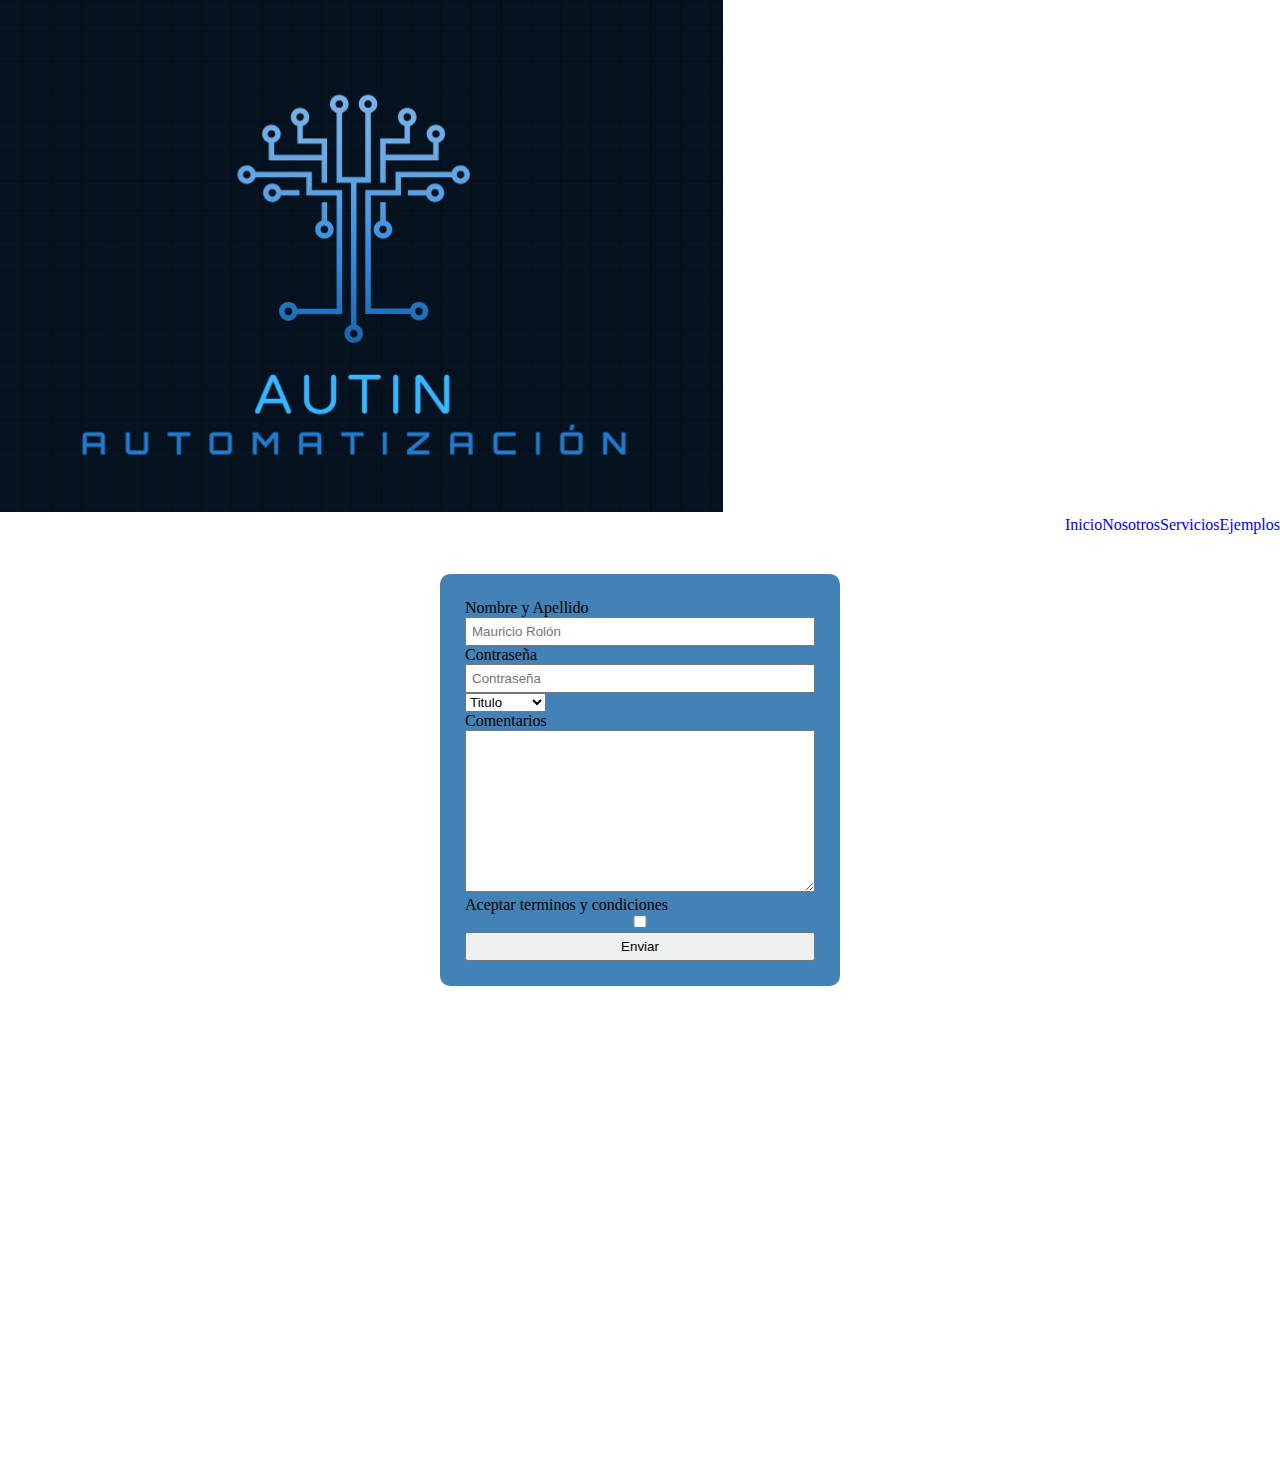
<file: Desafio 2/pages/contacto.html>
<!DOCTYPE html>
<html lang="en">

<head>
    <meta charset="UTF-8">
    <meta name="viewport" content="width=, initial-scale=1.0">
    <title>Document</title>

    <link rel="stylesheet" href="../styles/style.css">

</head>

<body>
    <div class="body-div">
        <header>
            <img src="../img/Logo.png" alt="logo de empresa">
            <nav>
                <ul>
                    <li><a href="../index.html">Inicio</a></li>
                    <li><a href="nosotros.html">Nosotros</a></li>
                    <li><a href="servicios.html">Servicios</a></li>
                    <li><a href="ejemplos.html">Ejemplos</a></li>

                </ul>
            </nav>
        </header>
        <main>
            <form class="form_contacto" action="form.php" method="POST">
                <div class="form-contacto-grupo">
                    <label for="">Nombre y Apellido</label>
                    <input class="form-contacto-grupo-textarea" type="text" name="nombre" id="nombre"
                        placeholder="Mauricio Rolón">
                </div>
                <div class="form-contacto-grupo">
                    <label for="">Contraseña</label>
                    <input class="form-contacto-grupo-textarea" type="password" name="pass" id="pass"
                        placeholder="Contraseña">
                </div>
                <div class="form-contacto-grupo">
                    <select name="" id="">
                        <option value="">Titulo</option>
                        <option value="">Ingenieria</option>
                    </select>
                </div>
                <div class="form-contacto-grupo">
                    <p>Comentarios</p>
                    <textarea class="form-contacto-grupo-textarea" name="" id="" cols="30" rows="10"></textarea>
                </div>
                <div class="form-contacto-grupo">
                    <p>Aceptar terminos y condiciones</p>
                    <input class="form-contacto-grupo-textarea" type="checkbox" name="" id="">

                </div>
                <div class="form-contacto-grupo">
                    <input class="form-contacto-grupo-textarea" type="submit" value="Enviar">
                </div>
            </form>
        </main>
        <footer>
            <a href=""></a>
            <iframe
                src="https://www.google.com/maps/embed?pb=!1m18!1m12!1m3!1d3270.8475579462947!2d-57.979302629828446!3d-34.93535995629531!2m3!1f0!2f0!3f0!3m2!1i1024!2i768!4f13.1!3m3!1m2!1s0x95a2e7d8932a422d%3A0xccd63be37d185b39!2sConfiteria%20Selecta%20Desayunos-servicio%20de%20Lunch!5e0!3m2!1ses-419!2sar!4v1710076452785!5m2!1ses-419!2sar"
                width="600" height="450" style="border:0;" allowfullscreen="" loading="lazy"
                referrerpolicy="no-referrer-when-downgrade">
            </iframe>
        </footer>
    </div>
</body>

</html>
</file>
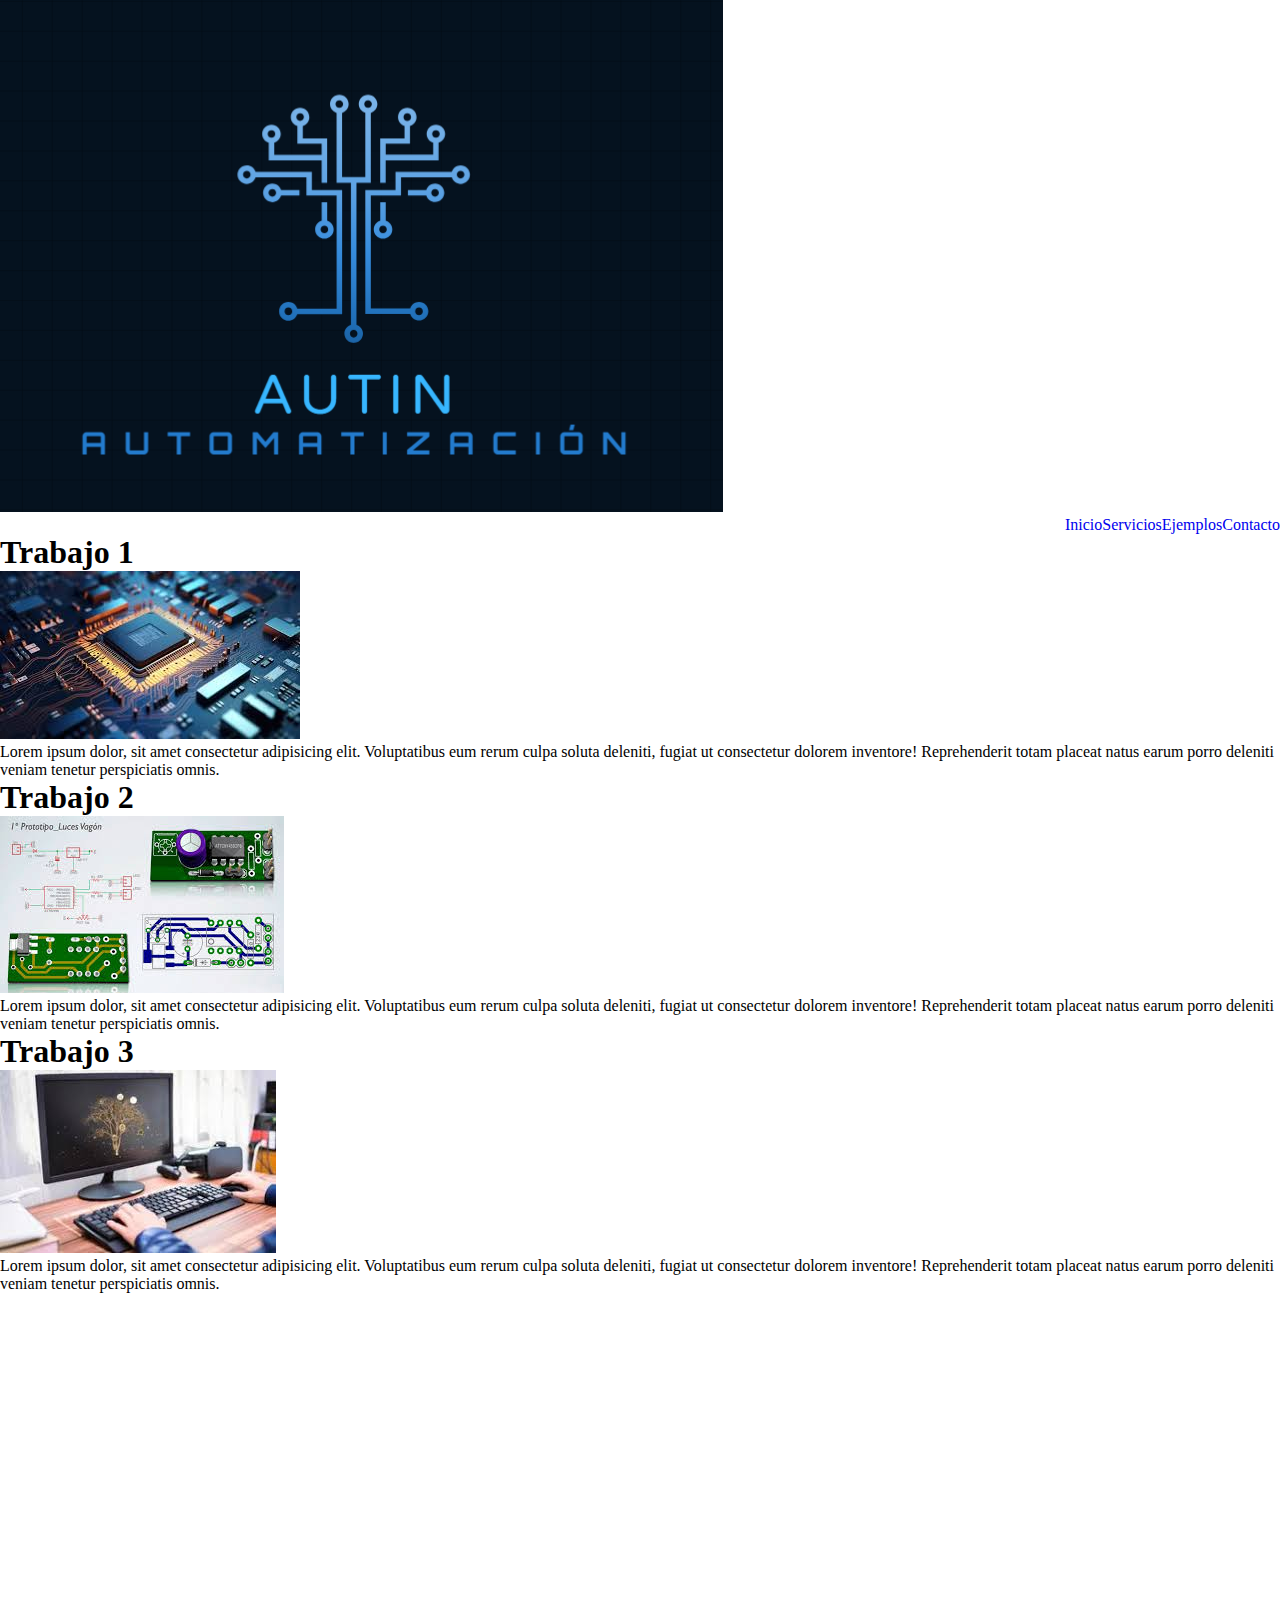
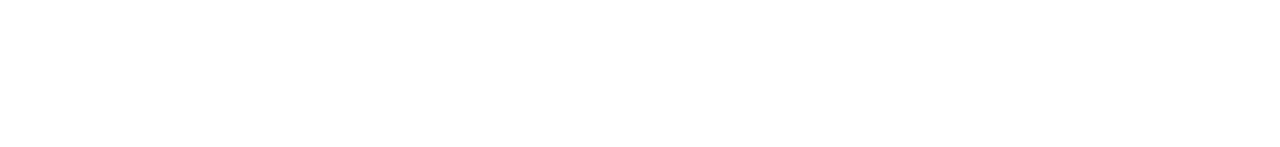
<file: Desafio 2/pages/nosotros.html>
<!DOCTYPE html>
<html lang="en">

<head>
    <meta charset="UTF-8">
    <meta name="viewport" content="width=device-width, initial-scale=1.0">
    <title>Nosotros</title>

    <link rel="stylesheet" href="../styles/style.css">
    <link rel="shortcut icon" href="../img/icons8-procesador-100.png" type="image/x-icon">
</head>

<body>
    <header>
        <img src="../img/Logo.png" alt="logo de empresa">
        <nav>
            <ul>
                <li><a href="../index.html">Inicio</a></li>
                <li><a href="servicios.html">Servicios</a></li>
                <li><a href="ejemplos.html">Ejemplos</a></li>
                <li><a href="contacto.html">Contacto</a></li>
            </ul>
        </nav>
    </header>
    <main>
        <div>
            <h1>Trabajo 1</h1>
            <img src="../img/placa2.jpg" alt="">
            <p>Lorem ipsum dolor, sit amet consectetur adipisicing elit. Voluptatibus eum rerum culpa soluta deleniti,
                fugiat ut consectetur dolorem inventore! Reprehenderit totam placeat natus earum porro deleniti
                veniam tenetur perspiciatis omnis.
            </p>
        </div>
        <div>
            <h1>Trabajo 2</h1>
            <img src="../img/placa3.jpg" alt="">
            <p>Lorem ipsum dolor, sit amet consectetur adipisicing elit. Voluptatibus eum rerum culpa soluta deleniti,
                fugiat ut consectetur dolorem inventore! Reprehenderit totam placeat natus earum porro deleniti
                veniam tenetur perspiciatis omnis.
            </p>
        </div>
        <div>
            <h1>Trabajo 3</h1>
            <img src="../img/placa5.jpg" alt="">
            <p>Lorem ipsum dolor, sit amet consectetur adipisicing elit. Voluptatibus eum rerum culpa soluta deleniti,
                fugiat ut consectetur dolorem inventore! Reprehenderit totam placeat natus earum porro deleniti
                veniam tenetur perspiciatis omnis.
            </p>
        </div>


    </main>
    <footer>
        <a href=""></a>
        <iframe
            src="https://www.google.com/maps/embed?pb=!1m18!1m12!1m3!1d3270.8475579462947!2d-57.979302629828446!3d-34.93535995629531!2m3!1f0!2f0!3f0!3m2!1i1024!2i768!4f13.1!3m3!1m2!1s0x95a2e7d8932a422d%3A0xccd63be37d185b39!2sConfiteria%20Selecta%20Desayunos-servicio%20de%20Lunch!5e0!3m2!1ses-419!2sar!4v1710076452785!5m2!1ses-419!2sar"
            width="600" height="450" style="border:0;" allowfullscreen="" loading="lazy"
            referrerpolicy="no-referrer-when-downgrade">
        </iframe>
    </footer>
</body>

</html>
</file>
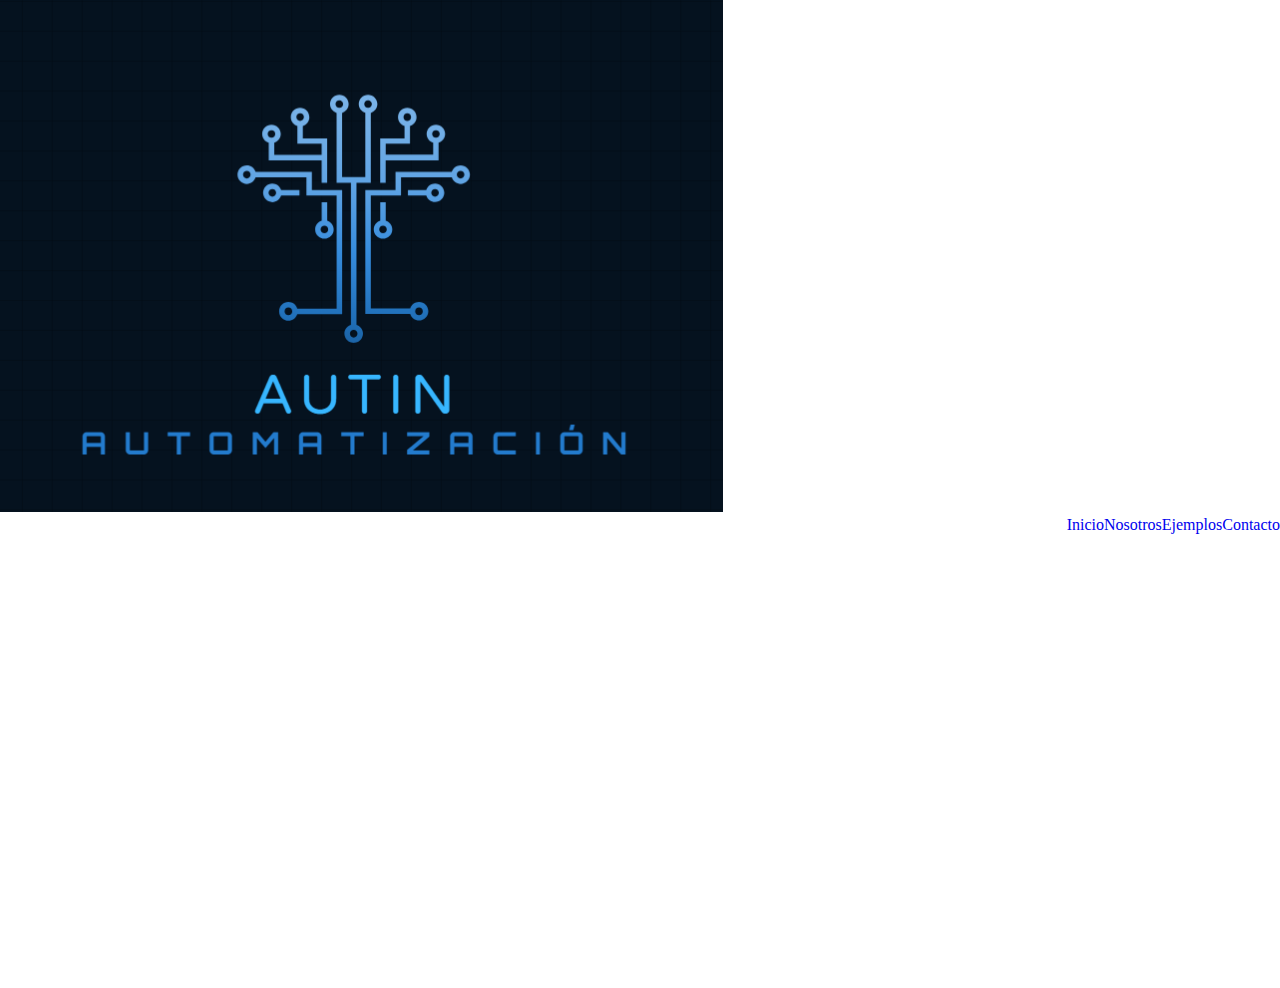
<file: Desafio 2/pages/servicios.html>
<!DOCTYPE html>
<html lang="en">

<head>
    <meta charset="UTF-8">
    <meta name="viewport" content="width=device-width, initial-scale=1.0">
    <title>Document</title>

    <link rel="stylesheet" href="../styles/style.css">
    <link rel="shortcut icon" href="../img/icons8-procesador-100.png" type="image/x-icon">
</head>

<body>
    <div class="body-div">
        <header>
            <img class="" src="../img/Logo.png" alt="logo de empresa">
            <nav>
                <ul>
                    <li><a href="../index.html">Inicio</a></li>
                    <li><a href="nosotros.html">Nosotros</a></li>
                    <li><a href="ejemplos.html">Ejemplos</a></li>
                    <li><a href="contacto.html">Contacto</a></li>
                </ul>
            </nav>
        </header>
    </div>
    <main>

    </main>
    <footer>
        <a href=""></a>
        <iframe
            src="https://www.google.com/maps/embed?pb=!1m18!1m12!1m3!1d3270.8475579462947!2d-57.979302629828446!3d-34.93535995629531!2m3!1f0!2f0!3f0!3m2!1i1024!2i768!4f13.1!3m3!1m2!1s0x95a2e7d8932a422d%3A0xccd63be37d185b39!2sConfiteria%20Selecta%20Desayunos-servicio%20de%20Lunch!5e0!3m2!1ses-419!2sar!4v1710076452785!5m2!1ses-419!2sar"
            width="600" height="450" style="border:0;" allowfullscreen="" loading="lazy"
            referrerpolicy="no-referrer-when-downgrade">
        </iframe>
    </footer>
</body>

</html>
</file>
<file: Desafio 2/styles/style.css>
/*
    Comentario
*/
* {
    margin: 0;
    box-sizing: border-box;

}

ul {
    display: flex;
    list-style: none;
    justify-content: end;
}

a {
    text-decoration: none;
}

#body-div {
    background-color: black;
    color: aquamarine;
}

.cabecera {
    display: flex;
    justify-content: space-between;
    color: aqua;
}

.cabecera-div {
    display: flex;
    justify-self: start;
}

.cabecera-logo {
    width: 300px;
}

.navegador-lista {
    display: flex;
    padding: 20px;
    justify-content: space-around;
    margin: 20px;
}


.form_contacto {
    background-color: rgb(67, 130, 182);
    width: 400px;
    margin: 40px auto 40px auto;
    padding: 25px;
    border-radius: 10px;
}

.form-contacto-grupo {
    width: 100%;
    padding: 10px auto 10px auto;
}

.form-contacto-grupo-textarea {
    width: 100%;
    gap: 20px;
    padding: 5px;
}
</file>
